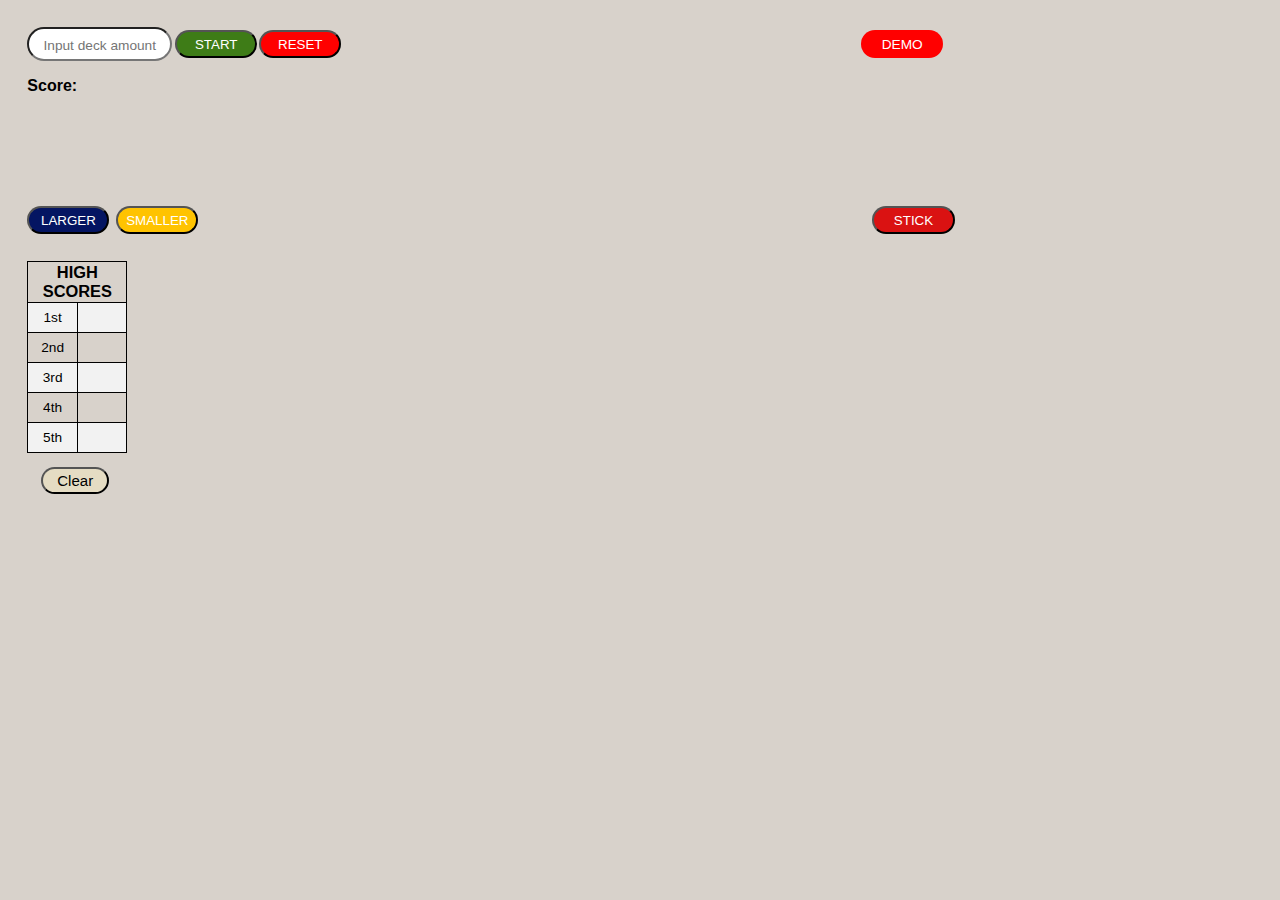
<file: index.html>
<!DOCTYPE html>
<html lang="en">
  <head>
    <meta charset="UTF-8" />
    <meta http-equiv="X-UA-Compatible" content="IE=edge" />
    <meta name="viewport" content="width=device-width, initial-scale=1.0" />
    <title>Memory Game</title>
    <link rel="stylesheet" type="text/css" href="styles.css" />
  </head>
  <body>
    <div class="gameMenu">
      <div class="gameinput">
        <input type="text" placeholder="Input deck amount" id="myInput" />
      </div>
      <div class="buttons">
        <button id="start">Start</button>
        <button id="reset">Reset</button>
      </div>
      <div class="game_demo__section">
        <a href="/demo.html" class="gamedemo">
          Demo
        </a>
      </div>
    </div>
    <div id="gameDeck">
      <h3>Score: <span id="result"></span></h3>
      <div id="grid"></div>
    </div>
    <div class="sample">
    <div id="grid"></div>
    <div class="mainbtn">
      <button id="high">Larger</button>
      <button id="low">Smaller</button>
      <button id="stick">Stick</button>
    </div>
    <div class="message_section">
      <div id="message"></div>
    </div>
    <aside class="right">
        <div class="grid_table">
          <table>
            <tr>
              <th colspan="2" class="table_score">High Scores</th>
            </tr>
            <tr>
              <td>1st</td>
              <td><span id="one"></span></td>
            </tr>
            <tr>
              <td>2nd</td>
              <td><span id="two"></span></td>
            </tr>
            <tr>
              <td>3rd</td>
              <td><span id="three"></span></td>
            </tr>
            <tr>
              <td>4th</td>
              <td><span id="four"></span></td>
            </tr>
            <tr>
              <td>5th</td>
              <td><span id="five"></span></td>
            </tr>
          </table>
          <div class="btn_grid__section">
             <button id="clear">Clear</button>
          </div>
        </div>
      </aside>
    </div>
      <script src="app.js" charset="UTF-8"></script>
  </body>
</html>
</file>
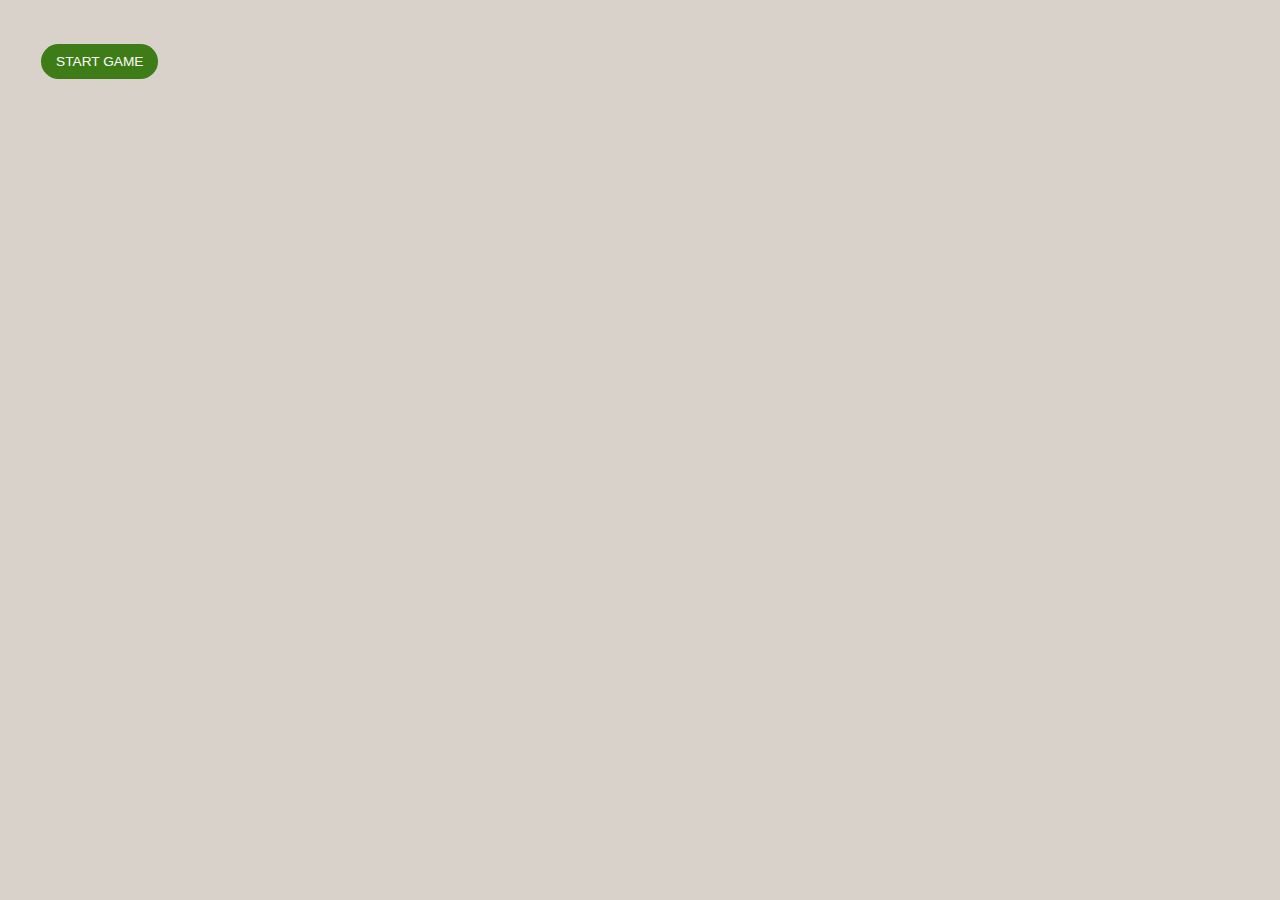
<file: demo.html>
<!DOCTYPE html>
<html lang="en">
<head>
    <meta charset="UTF-8">
    <meta http-equiv="X-UA-Compatible" content="IE=edge">
    <meta name="viewport" content="width=device-width, initial-scale=1.0">
    <link rel="stylesheet" type="text/css" href="styles.css" />
    <title>Game demo</title>
</head>
<body>
    <div class="startbtn_section">
        <a href="/index.html" class="gamebutton">
            START GAME
        </a>
    </div>
    <iframe width="100%" height="480" src="https://www.youtube.com/embed/F5v2jQU8P1A" title="YouTube video player" frameborder="0" allow="accelerometer; autoplay; clipboard-write; encrypted-media; gyroscope; picture-in-picture" allowfullscreen></iframe>
</body>
</html>
</file>
<file: styles.css>
html {
  box-sizing: border-box;
  font-size: 85.5%;
 }
 @media (max-width:56.2em){ 
  html{
    font-size: 80%;
  }
}
  @media screen and (max-width: 37.5em) {
    html{
      font-size: 75.5%;
    }
  }
body{
  font-family: 'Poppins', sans-serif;
  margin: 0;
  padding: 2rem;
  box-sizing: border-box;
   background-color:#D8D2CB; 
}
@media screen and (max-width: 37.5em) {
  body{
    padding: 1.2rem;
  }
}
#message{
  margin: 2rem 0rem;
  text-transform: uppercase;
  color: green;
}
#myInput{
  height: 2rem;
  width: 10rem;
  border-radius: 1.5rem;
  text-align: center;
  font-size: 1.2rem;
  font-family: 'Poppins', sans-serif;
  margin-right: 3px;
}
@media screen and (max-width: 37.5em) {
  #myInput{
   width: 9rem;
   font-size: 1rem;
  }
}
::placeholder{
font-size: 1rem;
font-family: 'Poppins', sans-serif;
text-align: center;
}
.gameMenu{
  display: flex;
  align-items: center;
}
@media screen and (max-width: 37.5em) {
  .gameMenu{
    flex-direction: row;
    margin-top: 2rem;
  }
}
.gamedemo{
  text-decoration: none;
  text-transform: uppercase;
 font-size: 1rem;
 color: #fff;
}
.game_demo__section{
  background-color: red;
  height: 2rem;
  width: 6rem;
  border-radius: 4rem;
  font-family: 'Poppins', sans-serif;
  text-transform: uppercase;
  text-align: center;
  display: flex;
  justify-content: center;
  align-items: center;
  margin-left: 38rem;
}
@media screen and (max-width: 37.5em) {
  .game_demo__section{
    flex-direction: column;
    margin-left: 0;
  }
}
@media (max-width:56.2em){ 
  .game_demo__section{
    flex-direction: column;
    margin-left: 3rem;
  }
}
#start{
  background-color: #3E7C17;
  margin-right: 2px;
}
#start:hover{
  background-color: #85C88A;
  border: 1px solid #7e7c79;
}
#reset{
  background-color: red;
}
#reset:hover{
  background-color:#DA1212;
}
#high{
  background-color: #041562;
  margin-right: 3px;
}
#low{
  background-color: #FFC300;
}
#stick{
  margin-left: 49rem;
  background-color:#DA1212;
}
@media (max-width:56.2em){
  #stick{
    margin-left: 11rem;
  }
}
#clear{
  width: 5rem;
  height: 2rem;
  background-color: #E5DCC3;
  font-size: 1.1rem;
  font-family: 'Poppins', sans-serif;
  border-radius: 2rem;
}
.btn_grid__section{
  margin-left: 1rem;
}
.mainbtn{
  margin-top: 5rem;
}
#high,
#low,
#stick,
#reset,
#start{
  height: 2rem;
  width: 6rem;
  color: #fff;
  border-radius: 4rem;
  font-family: 'Poppins', sans-serif;
  text-transform: uppercase;
}
#grid {
  width: 100%;
  display: flex;
  flex-wrap: wrap;
  align-items: center;
  margin-bottom: 2rem;
}
table, th, td{
border: 1px solid;
margin-bottom: 1rem;
}
.table_score{
  text-transform: uppercase;
  font-size: 1.2rem;
}
table{
  width: 100px;
  border-collapse: collapse;
  font-family: 'Poppins', sans-serif;
}
th{
  width: 20px;
}
td{
  text-align: center;
  width: 40px;
  height: 10px;
}
tr{
  height: 30px;
}
tr:nth-child(even) {
  background-color: #f2f2f2;
} 
.gamebutton{
  text-decoration: none;
  text-transform: uppercase;
 font-size: 1rem;
  color: #fff;
}
.startbtn_section{
  background-color: #3E7C17;
  margin-bottom: -1rem;
  height: 2rem;
  width: 8rem;
  border-radius: 4rem;
  font-family: 'Poppins', sans-serif;
  text-transform: uppercase;
  text-align: center;
  display: flex;
  justify-content: center;
  align-items: center;
  margin: 1.2rem 1rem;
  padding: 4px;

}
.buttons{
  display: flex
}
</file>
